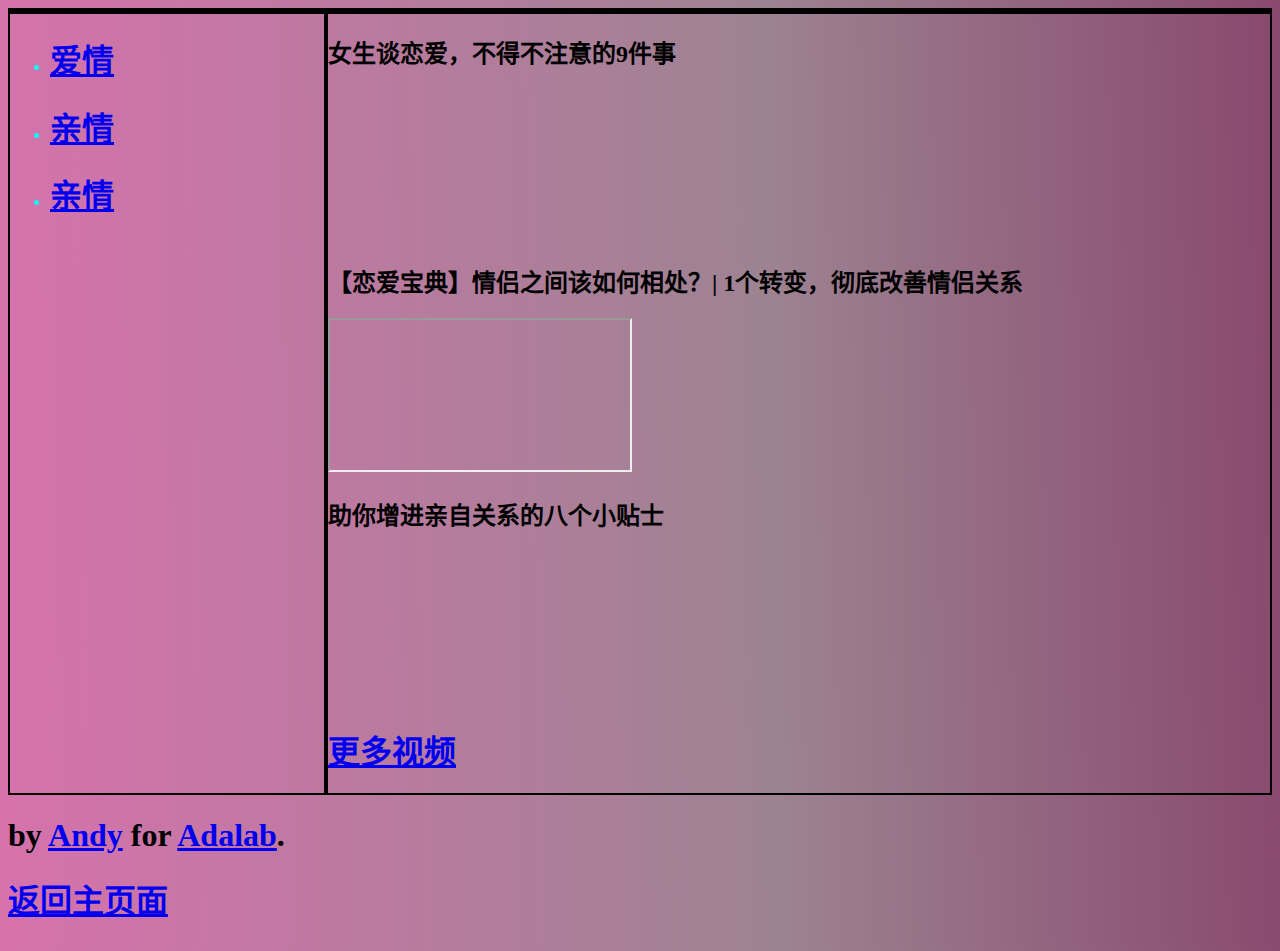
<file: bilibili.html>
<!DOCTYPE html>

<html lang="zh-CN">

<head>
    <meta charset="utf-8">
    <title>情感巴士站视频页</title>
    <link href="https://www.adalab.cn/admission.css" rel="stylesheet">
    <link href="style.css" rel="stylesheet">
    <script src="thumbnail.js"></script>
</head>
    
<body>
    <header>
    
    </header>
    
    <main>
        <aside>
            <ul>
                <li><h1><a href="https://baike.baidu.com/item/%E7%88%B1%E6%83%85/57?fr=aladdin">爱情</a></h1></li>
                <li><h1><a href="https://baike.baidu.com/item/%E4%BA%B2%E6%83%85/1013?fr=aladdin">亲情</a></h1></li>
                <li><h1><a href="https://baike.baidu.com/item/%E5%8F%8B%E6%83%85/32926?fr=aladdin">亲情</a></h1></li>
            </ul>
        </aside>
        <article>
            <h2>女生谈恋爱，不得不注意的9件事</h2>
            <iframe src="//player.bilibili.com/player.html?aid=333437643&bvid=BV1eA41137Jd&cid=349407283&page=1" scrolling="no" border="0" frameborder="no" framespacing="0" allowfullscreen="true"> </iframe>
            <h2>【恋爱宝典】情侣之间该如何相处？| 1个转变，彻底改善情侣关系</h2>
            <iframe src="https://player.bilibili.com/player.html?aid=414426059&bvid=BV1pV411S7jM&cid=231432084&page=1&high_quality=1"> </iframe>
            <h2>助你增进亲自关系的八个小贴士</h2>
            <iframe src="//player.bilibili.com/player.html?aid=21459716&bvid=BV1iW411u7Vk&cid=35319334&page=1" scrolling="no" border="0" frameborder="no" framespacing="0" allowfullscreen="true"> </iframe>
            
          
            <h1><a href="https://search.bilibili.com/video?keyword=%E7%88%B1%E6%83%85">更多视频</a></h1>
          
            
        </article>
    </main>
    
    <footer>
        <h1>by <a href="https://user.qzone.qq.com/1204024943?ADUIN=1204024943&ADSESSION=1625050208&ADTAG=CLIENT.QQ.5821_MyInfo_PersonalInfo.0&ADPUBNO=27146&source=namecardstar" target="_blank">Andy</a> for <a href="https://www.adalab.cn" target="_blank">Adalab</a>.</h1>
    <h1><a href="https://github1204024943.github.io/index.html">返回主页面</a></h1>
    </footer>
    
    
</body>


</html>
</file>
<file: style.css>
a:hover {
  color:green
}


html,body { 
    display: flex;
    flex-direction:column;
    background:linear-gradient(89deg,#D672AC,#9D8392 60%,#89496E)
}

header{display: flex;background-image:url('https://z3.ax1x.com/2021/07/04/RWAKk4.png');
       background-position:center;
       background-size: cover;
       justify-content：flex-start;
        border: 2px solid black;}

main {
    display: flex;
    flex: auto ;
    flex-direction:row;
}

aside {
  flex:1;
  background-image:url('https://z3.ax1x.com/2021/07/04/RfOVc4.gif');
  background-position:center;
       background-size: cover;
  color:#00FFFF;border: 2px solid black;
}

article {
  flex:3;
  border: 2px solid black
}
</file>
